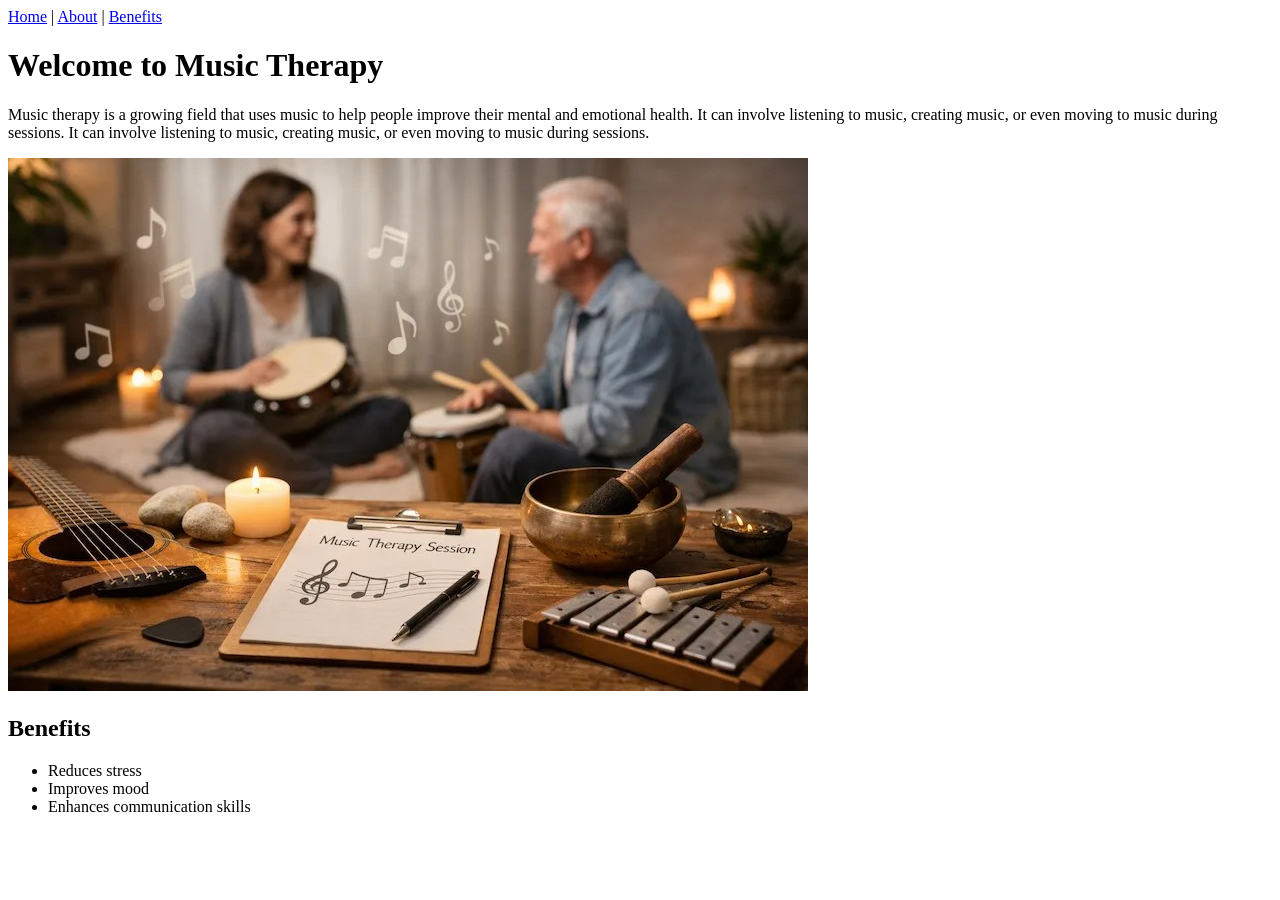
<file: w3/index.html>
<!DOCTYPE html>
<html lang="en">
    <head>
        <title>Music Therapy </title>
    </head>

    <body>
    <nav id="menu">
        <a href="#">Home</a> |
        <a href="#">About</a> |
        <a href="#">Benefits</a>
    </nav>

    <h1>Welcome to Music Therapy</h1>

    <p>Music therapy is a growing field that uses music to help people improve their mental and emotional health. It can involve listening to music, creating music, or even moving to music during sessions.
    It can involve listening to music, creating music, or even moving to music during sessions. </p>

    <img src="img/hiking-boots.jpg" alt="Description" />

    <h2>Benefits</h2>
        <ul>
        <li>Reduces stress</li>
        <li>Improves mood</li>
        <li>Enhances communication skills</li>
        </ul>

</body>
</html>
</file>
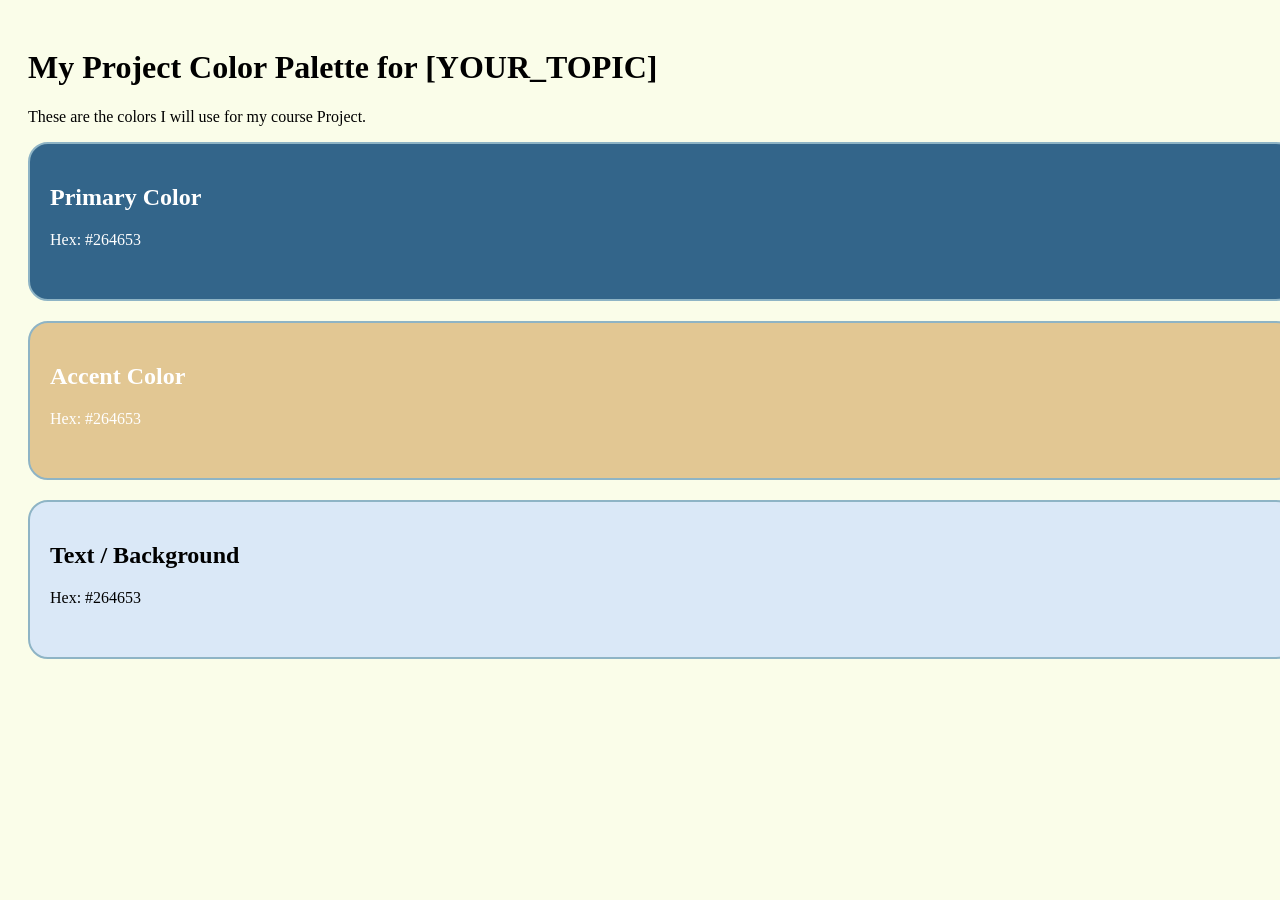
<file: w4/index.html>
<!DOCTYPE html>
<html lang="en">
<head>
    <meta charset="UTF-8">
    <title>My Project Palette</title>
    <link rel="stylesheet" href="css/style.css">
</head>
<body>

    <h1>My Project Color Palette for [YOUR_TOPIC]</h1>
    <p>These are the colors I will use for my course Project.</p>

    <div class="swatch primary">
        <h2>Primary Color</h2>
        <p>Hex: #264653</p> 
    </div>

    <div class="swatch accent">
        <h2>Accent Color</h2>
        <p>Hex: #264653</p>
    </div>

    <div class="swatch text">
        <h2>Text / Background</h2>
        <p>Hex: #264653</p>
    </div>

</body>
</html>
</file>
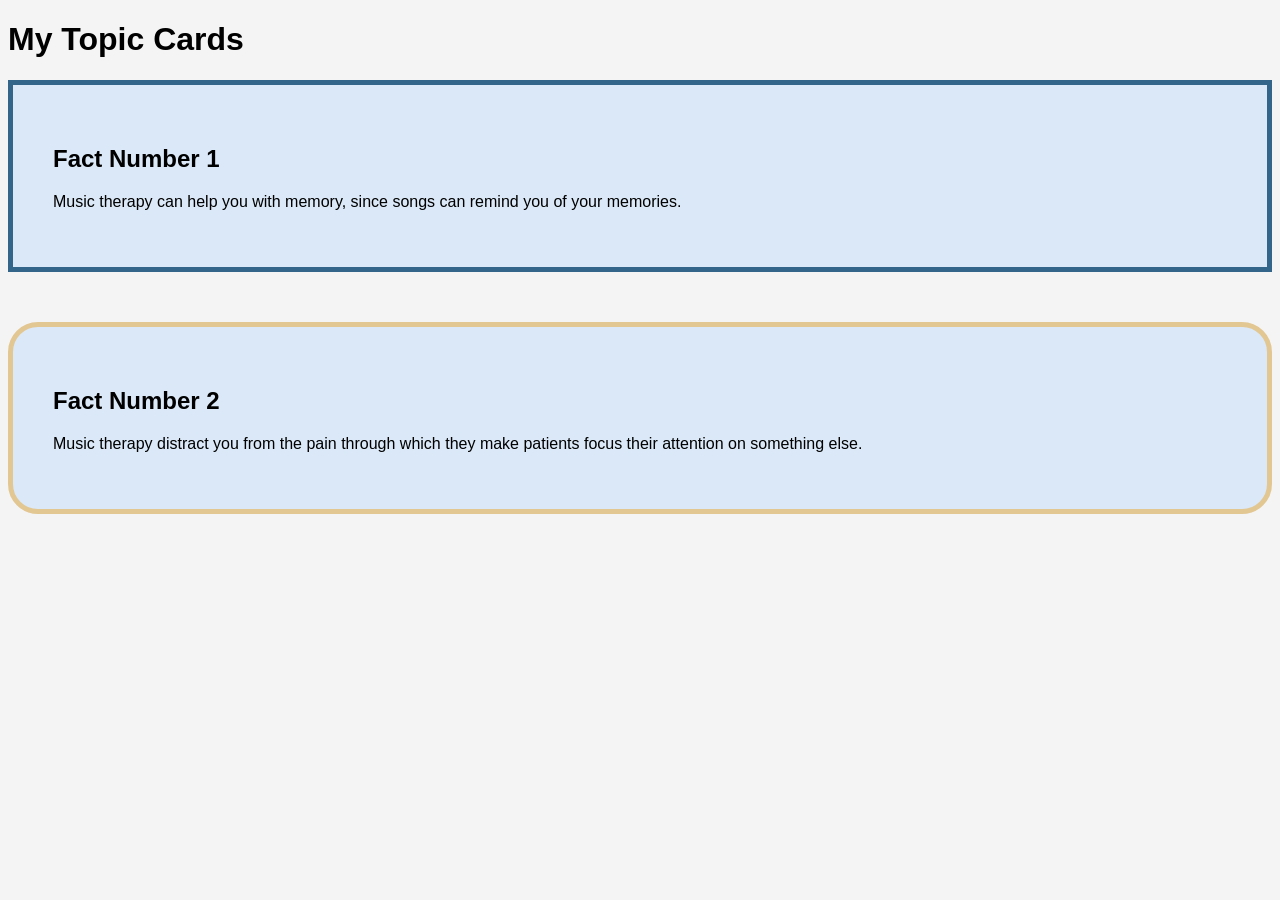
<file: w5/index.html>
<!DOCTYPE html>
<html lang="en">
<head>
    <meta charset="UTF-8">
    <title>Box Model Lab</title>
    <link rel="stylesheet" href="css/style.css">
</head>
<body>

    <h1>My Topic Cards</h1>

    <div class="card box-a">
        <h2>Fact Number 1</h2>
        <p>Music therapy can help you with memory, since songs can remind you of your memories.</p>
    </div>

    <div class="card box-b">
        <h2>Fact Number 2</h2>
        <p>Music therapy distract you from the pain through which they make patients focus their attention on something else.</p>
    </div>

</body>
</html>
</file>
<file: w4/css/style.css>
/* General Page Styles */
body {
    font-family: Open sans, 'Trebuchet MS', Georgia, 'Lucida Sans';
    padding: 20px;
    background-color: #FAFDE9; /* Default Gray */
}

/* SHARED STYLES: All boxes get these rules */
.swatch {
    height: 115px;
    width: 100%;
    margin-bottom: 20px;
    padding: 20px;
    border: 2px solid rgb(142, 180, 197); /* Default Border */
    color: white;
    border-radius: 20px; /* Default text color inside boxes */
}

/* UNIQUE STYLES: Update the HEX codes below */

/* 1. Primary Color */
.primary {
    background-color: #33658A; /* CHANGE THIS */
}

/* 2. Accent Color */
.accent {
    background-color: #E2C793; /* CHANGE THIS */
}

/* 3. Text/Light Color */
.text {
    background-color: #DAE8F7; /* CHANGE THIS */
    color: black; /* Dark text for light background */
}
</file>
<file: w5/css/style.css>
body {
    font-family: sans-serif;
    background-color: #f4f4f4;
}

/* 1. THE BASE COMPONENT: This targets BOTH boxes */
.card {
    background-color: #DAE8F7; /* CHANGE TO: Your Text/Background color */
    color: #000000;
    border-width: 5px;
    border-style: solid;
    padding: 40px; 
}

/* 2. THE MODIFIERS: These give each box a unique border color */
.box-a {
    border-color: #33658A; /* CHANGE TO: Your Primary color */
    margin-bottom: 50px;
}

.box-b {
    border-color: #E2C793; /* CHANGE TO: Your Accent color */
    border-radius: 30px;
}
/* DevTools Check: Padding is Green, Border is Yellow, Marging is Orange */
</file>
